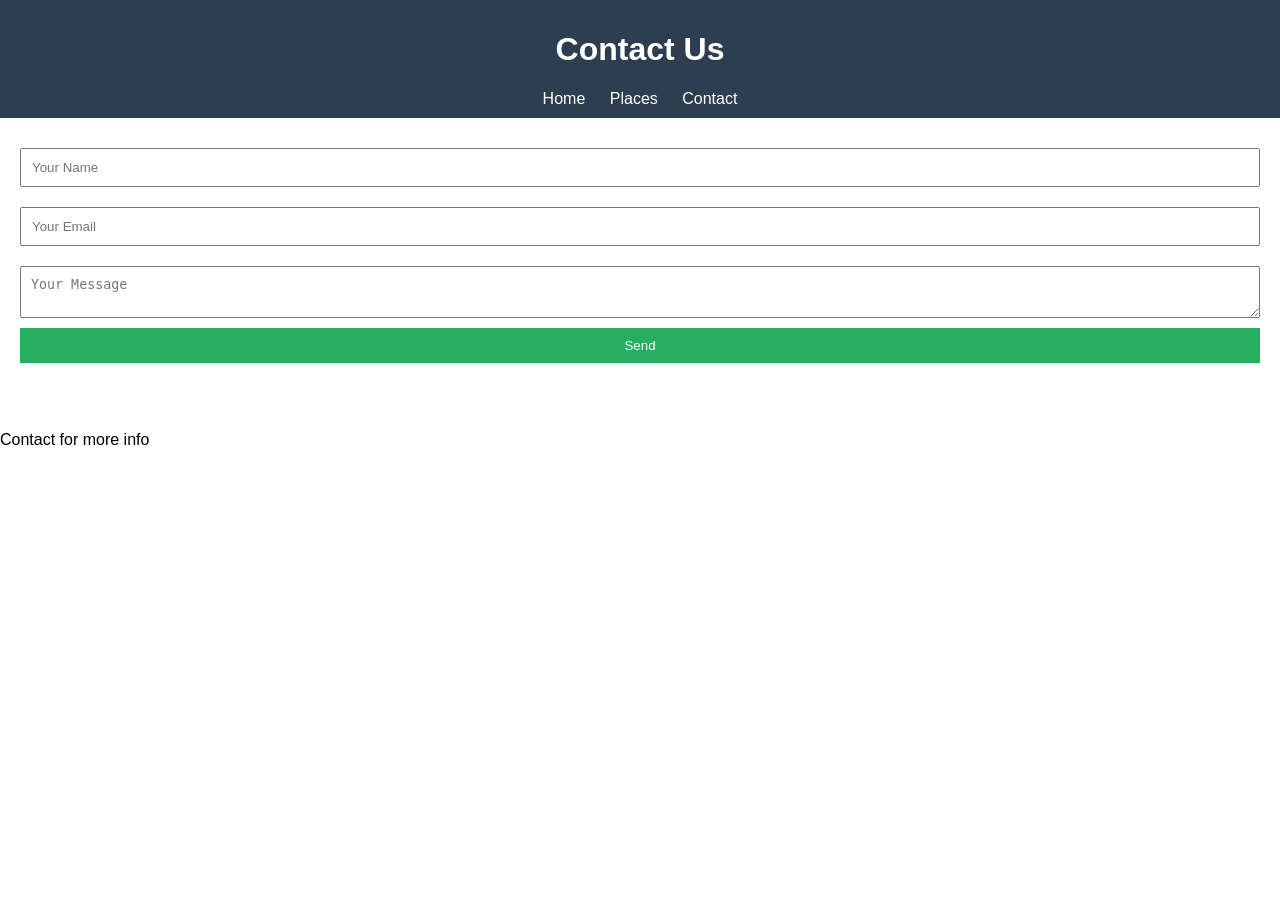
<file: contact.html>
<!DOCTYPE html>
<html lang="en">
<head>
<meta charset="UTF-8">
<meta name="viewport" content="width=device-width, initial-scale=1.0">
<title>Contact</title>
<link rel="stylesheet" href="style.css">
<script defer src="script.js"></script>
</head>
<body>
<header>
<h1>Contact Us</h1>
<nav>
<a href="index.html">Home</a>
<a href="places.html">Places</a>
<a href="contact.html">Contact</a>
</nav>
</header>

<section class="contact">
<form id="contactForm">
<input type="text" id="name" placeholder="Your Name" required>
<input type="email" id="email" placeholder="Your Email" required>
<textarea id="message" placeholder="Your Message" required></textarea>
<button type="submit">Send</button>
<p id="formMsg"></p>
</form>
</section>

<footer>
<p>Contact for more info</p>
</footer>
</body>
</html>
</file>
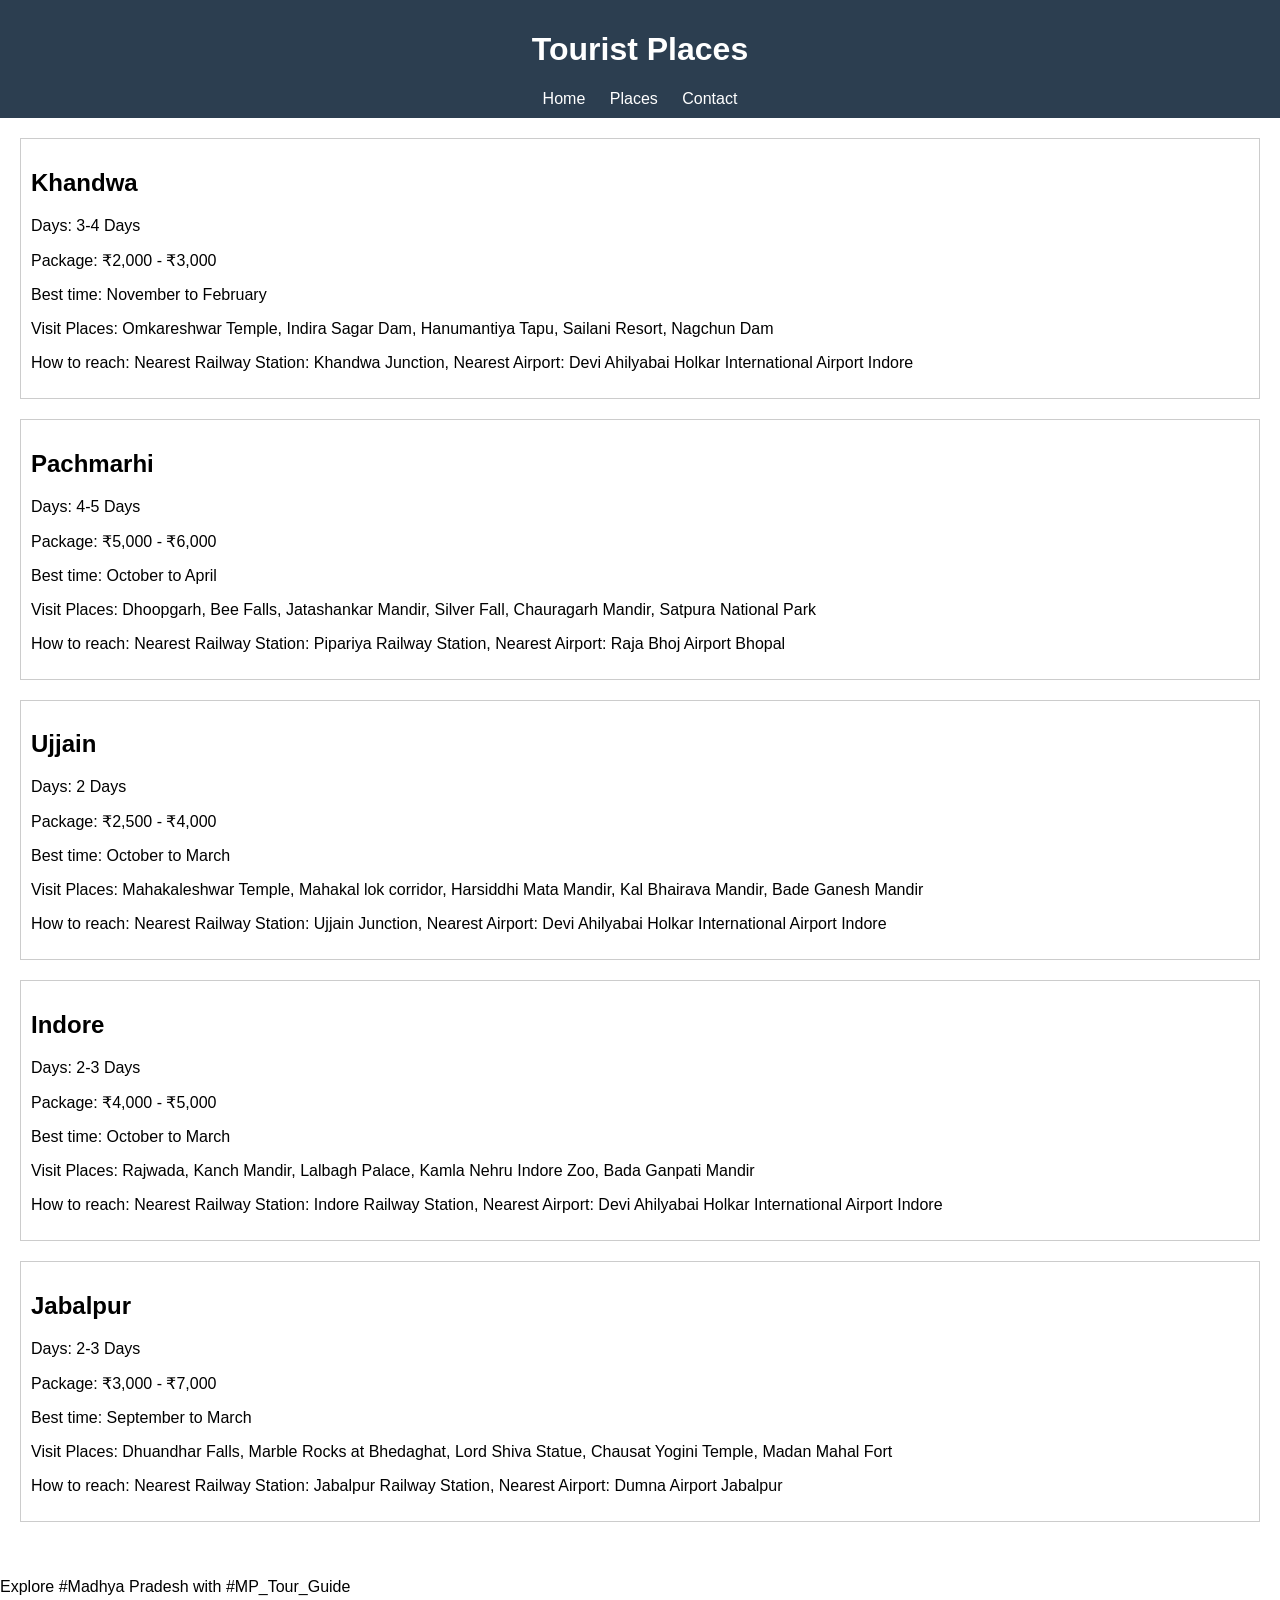
<file: places.html>
<!DOCTYPE html>
<html lang="en">
<head>
<meta charset="UTF-8">
<meta name="viewport" content="width=device-width, initial-scale=1.0">
<title>Places</title>
<link rel="stylesheet" href="style.css">
</head>
<body>
<header>
<h1>Tourist Places</h1>
<nav>
<a href="index.html">Home</a>
<a href="places.html">Places</a>
<a href="contact.html">Contact</a>
</nav>
</header>

<section class="places">
<div class="place">
<h2>Khandwa</h2>
<p>Days: 3-4 Days</p>
<p>Package: ₹2,000 - ₹3,000</p>
<p>Best time: November to February</p>
<p>Visit Places: Omkareshwar Temple, Indira Sagar Dam, Hanumantiya Tapu, Sailani Resort, Nagchun Dam</p>
<p>How to reach: Nearest Railway Station: Khandwa Junction, Nearest Airport: Devi Ahilyabai Holkar International Airport Indore</p>
</div>

<div class="place">
<h2>Pachmarhi</h2>
<p>Days: 4-5 Days</p>
<p>Package: ₹5,000 - ₹6,000</p>
<p>Best time: October to April</p>
<p>Visit Places: Dhoopgarh, Bee Falls, Jatashankar Mandir, Silver Fall, Chauragarh Mandir, Satpura National Park</p>
<p>How to reach: Nearest Railway Station: Pipariya Railway Station, Nearest Airport: Raja Bhoj Airport Bhopal</p>
</div>

<div class="place">
<h2>Ujjain</h2>
<p>Days: 2 Days</p>
<p>Package: ₹2,500 - ₹4,000</p>
<p>Best time: October to March</p>
<p>Visit Places: Mahakaleshwar Temple, Mahakal lok corridor, Harsiddhi Mata Mandir, Kal Bhairava Mandir, Bade Ganesh Mandir</p>
<p>How to reach: Nearest Railway Station: Ujjain Junction, Nearest Airport: Devi Ahilyabai Holkar International Airport Indore</p>
</div>

<div class="place">
<h2>Indore</h2>
<p>Days: 2-3 Days</p>
<p>Package: ₹4,000 - ₹5,000</p>
<p>Best time: October to March</p>
<p>Visit Places: Rajwada, Kanch Mandir, Lalbagh Palace, Kamla Nehru Indore Zoo, Bada Ganpati Mandir</p>
<p>How to reach: Nearest Railway Station: Indore Railway Station, Nearest Airport: Devi Ahilyabai Holkar International Airport Indore</p>
</div>

<div class="place">
<h2>Jabalpur</h2>
<p>Days: 2-3 Days</p>
<p>Package: ₹3,000 - ₹7,000</p>
<p>Best time: September to March</p>
<p>Visit Places: Dhuandhar Falls, Marble Rocks at Bhedaghat, Lord Shiva Statue, Chausat Yogini Temple, Madan Mahal Fort</p>
<p>How to reach: Nearest Railway Station: Jabalpur Railway Station, Nearest Airport: Dumna Airport Jabalpur</p>
</div>
</section>

<footer>
<p>Explore #Madhya Pradesh with #MP_Tour_Guide</p>
</footer>
</body>
</html>
</file>
<file: style.css>
body {
margin: 0;
font-family: Arial;
}

header {
background: #2c3e50;
color: white;
padding: 10px;
text-align: center;
}

nav a {
color: white;
margin: 10px;
text-decoration: none;
}

.about {
color: Black;
padding: 60px 20px;
text-align: center;
animation: fadeIn 1.5s ease-in-out;
}

.about h2 {
font-size: 32px;
margin-bottom: 10px;
}

.about p {
max-width: 700px;
margin: auto;
font-size: 18px;
line-height: 1.6;
}

.about img {
  width: 100%;
  max-width: 400px;  
  height: auto;
  display: block;
  margin: 20px auto;
  border-radius: 10px;
}

@keyframes fadeIn {
from { opacity: 0; transform: translateY(20px); }
to { opacity: 1; transform: translateY(0); }
}

.cards {
display: flex;
flex-wrap: wrap;
justify-content: center;
}

.card {
width: 300px;
margin: 10px;
padding: 10px;
box-shadow: 0 0 10px gray;
}

.card img {
width: 100%;
height: 200px;
object-fit: fill;
}

.places {
padding: 20px;
}

.place {
margin-bottom: 20px;
padding: 10px;
border: 1px solid #ccc;
}

.contact form {
display: flex;
flex-direction: column;
padding: 20px;
}

.contact input, textarea {
margin: 10px 0;
padding: 10px;
}

button {
padding: 10px;
background: #27ae60;
color: white;
border: none;
}

@media (max-width: 768px) {
.cards {
flex-direction: column;
align-items: center;
}
}
</file>
